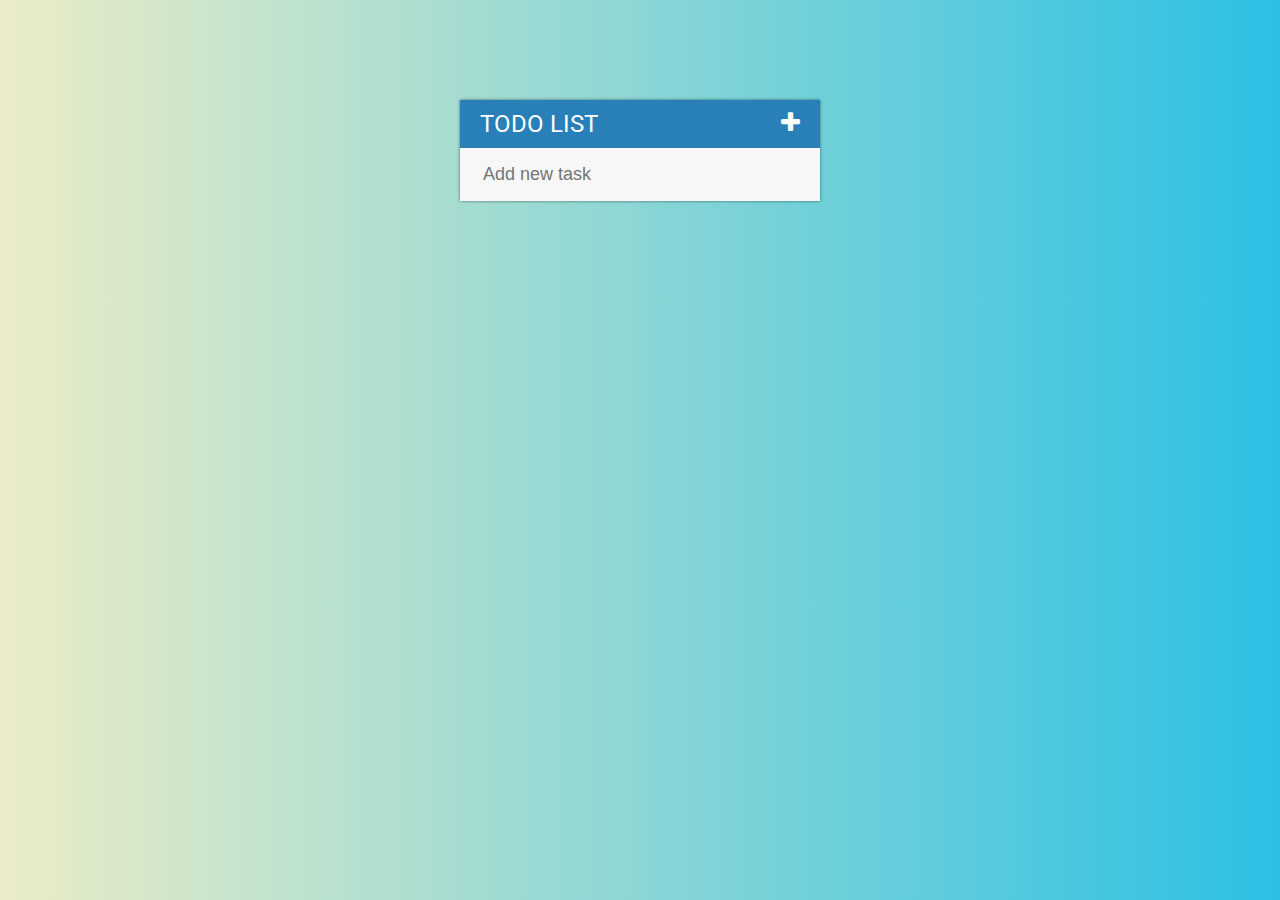
<file: Todo List project (ver 2)/index.html>
<!DOCTYPE html>
<html>
<head>
	<title>todo List</title>
	<link rel="stylesheet" type="text/css" href="assets/css/todos.css">
	<script type="text/javascript" src="assets/js/lib/jquery-3.2.1.min.js"></script>
	<link href="https://fonts.googleapis.com/css?family=Roboto:400,500,700" rel="stylesheet">
	<link rel="stylesheet" type="text/css" href="https://maxcdn.bootstrapcdn.com/font-awesome/4.7.0/css/font-awesome.min.css">
</head>
<body>

	<div id="container">

		<h1 >Todo List <i class="fa fa-plus"></i></h1>

		<input id="entry" type="text" placeholder="Add new task">

		<ul>
		</ul>
	</div>
<script type="text/javascript" src="assets/js/todos.js"></script>
</body>
</html>
</file>
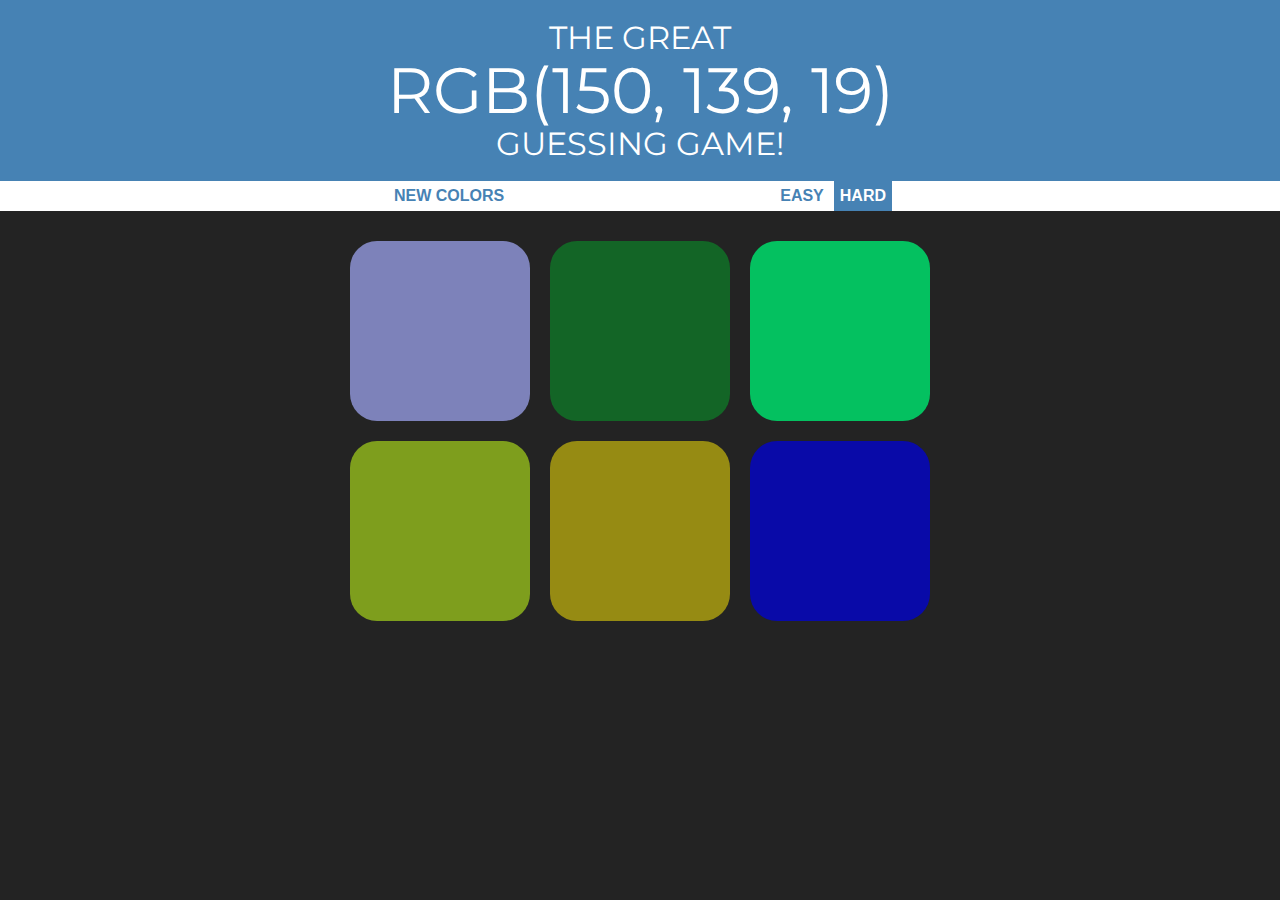
<file: Color guessing game/colorgame.html>
<!DOCTYPE html>
<html>
<head>
	<title></title>
	<link rel="stylesheet" type="text/css" href="colorgame.css">
	<link href="https://fonts.googleapis.com/css?family=Montserrat:400,700" rel="stylesheet">
</head>
<body>

<h1>
THE GREAT 
<br>
<span id="colorDisplay"></span> 
<br>
GUESSING GAME!
</h1>

<div id="stripe">
	<button id ="reset">New Colors</button>
	<span id="message"></span>
	<button class="mode">Easy</button>
	<button class="mode selected" class="selected">Hard</button>

</div>
	<div id ="container">
		<div class="square"></div>
		<div class="square"></div>
		<div class="square"></div>
		<div class="square"></div>
		<div class="square"></div>
		<div class="square"></div>
	</div>

	<script src="colorgame.js" type="text/javascript"></script>
</body>
</html>
</file>
<file: Todo List project (ver 2)/assets/css/todos.css>
body {
	font-family: roboto;
	background: #2BC0E4;  /* fallback for old browsers */
	background: -webkit-linear-gradient(to right, #EAECC6, #2BC0E4);  /* Chrome 10-25, Safari 5.1-6 */
	background: linear-gradient(to right, #EAECC6, #2BC0E4); /* W3C, IE 10+/ Edge, Firefox 16+, Chrome 26+, Opera 12+, Safari 7+ */
}

h1{
	background: #2980b9;
	color: white;
	margin: 0;
	padding: 10px 20px;
	text-transform: uppercase;
	font-size: 24px;
	font-weight: normal;
}

.fa-plus {
	float: right;
}

ul {
	list-style: none;
	margin: 0;
	padding: 0;
}

li {
	background: #fff;
	height: 40px;
	line-height: 40px;
	color: #666;
}

li:nth-child(2n){
	background: #f7f7f7;
}

span {
	background: #e74c3c;
	height: 40px;
	margin-right: 20px;
	text-align: center;
	color: white;
	width: 0;
	display: inline-block;
	transition: 0.4s linear;
	opacity: 0;
}

li:hover span {
	width: 40px;
	opacity: 1.0;
}

input {
	font-size: 18px;
	background-color: #f7f7f7;
	color: #2980b9;
	width: 100%;
	padding: 13px 13px 13px 20px;
	box-sizing: border-box;
	border: 3px solid rgba(0,0,0,0);
}

input:focus {
	background: #fff;
	border: 3px solid #2980b9;
	outline: none;
}

#container {
	box-shadow: 0 0 3px rgba(0,0,0, 0.5);
	width: 360px;
	margin: 100px auto;
	background: #f7f7f7;
}

.completed {
	color: gray;
	text-decoration: line-through;
}
</file>
<file: Color guessing game/colorgame.css>
body{
	background-color:#232323;
	margin: 0;
	font-family: "Montserrat";
}

.square {
	width: 30%;
	background: purple;
	padding-bottom: 30%;
	float: left;
	margin:1.66%;
	border-radius: 15%;
	transition: background 0.6;
	-webkit-transition: background 0.6s;
}

#container {
	max-width: 600px;
	margin: 20px auto;
}

h1 {
	color: white;
	font-weight: normal;
	text-align: center;
	background-color: steelblue;
	margin: 0;
	line-height: 1.1;
	padding: 20px 0;
}



#stripe {
	background: white;
	height: 30px;
	text-align: center;
}

.selected {
	color: white;
	background: steelblue;
}

#colorDisplay{
	font-size: 200%;
	text-transform: uppercase;
}

button {
	border: none;
	background: none;
	text-transform: uppercase;
	height: 100%;
	font-weight: 700;
	color: steelblue;
	font-size: inherit;
	transition: all 0.3s;
	-webkit-transition: all 0.3s;
	outline: none;
}

#message {
	display: inline-block;
	width: 20%;
}

button:hover {
	color: white;
	background: steelblue;
}
</file>
